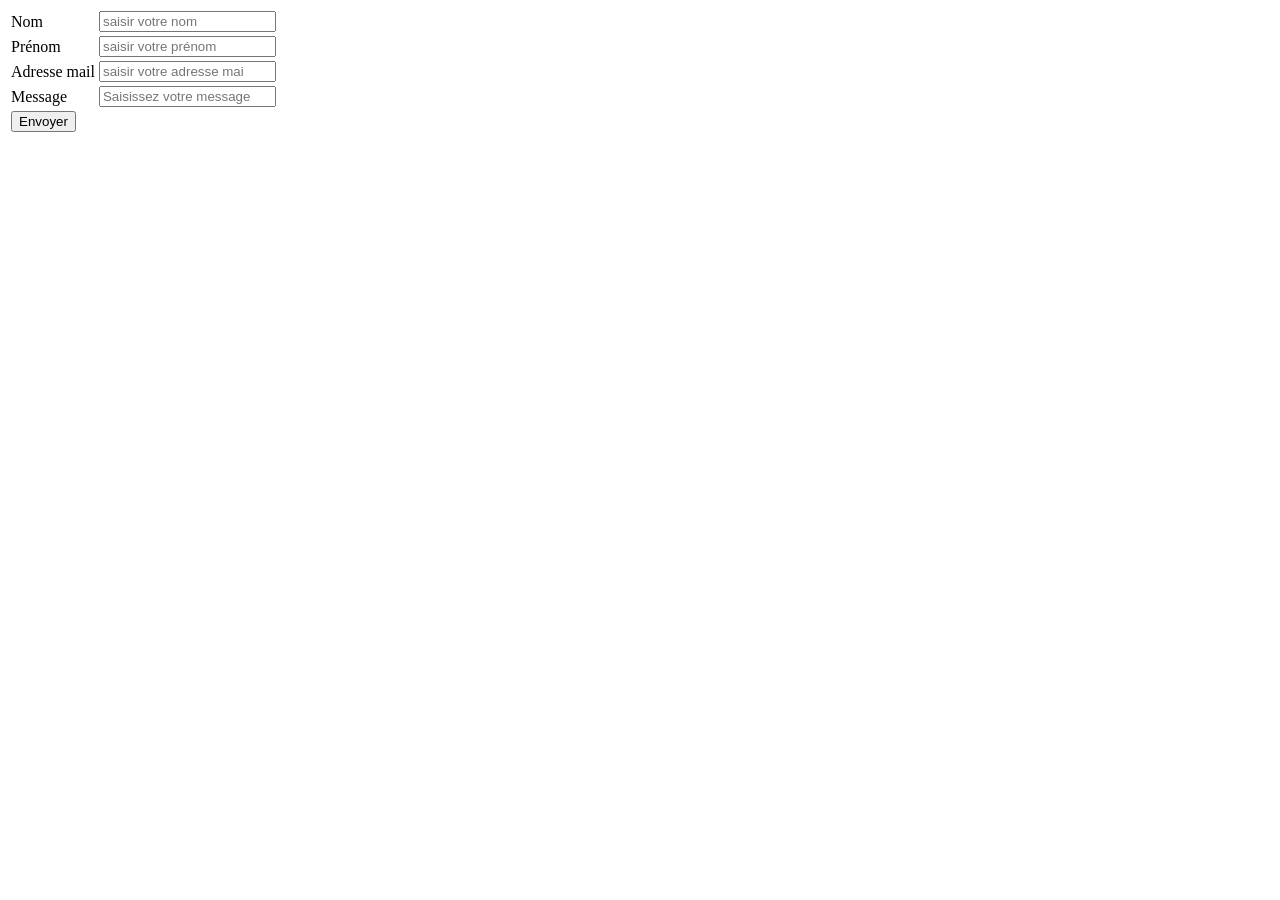
<file: Zelda_Wiki_contact.html>
<html>
<html lang="fr">
<head>
    <meta charset="UTF-8" />
    <title>Zelda Wiki Contact</title>
</head>
<body>
    <table>
        <form action="Validation_message.php" method="POST">
            <tr>
                <td>Nom</td>
                <td><input type="text" name="Nom"
                placeholder="saisir votre nom"></td>
            </tr>
            <tr>
                <td>Prénom</td>
                <td><input type="text" name="prenom"
                placeholder="saisir votre prénom"></td>
            </tr>
            <tr>
                <td>Adresse mail</td>
                <td><input type="text" name="Mail"
                placeholder="saisir votre adresse mai"></td>
            </tr>
            <tr>
                <td>Message</td>
                <td><input type="text" name="MessageU"
                placeholder="Saisissez votre message"></td>
            </tr>
            <tr>
                <td width="20%">
                    <button type="submit">Envoyer</button>
                </td>
            </tr>
        </form>
    </table>
</body>
</file>
